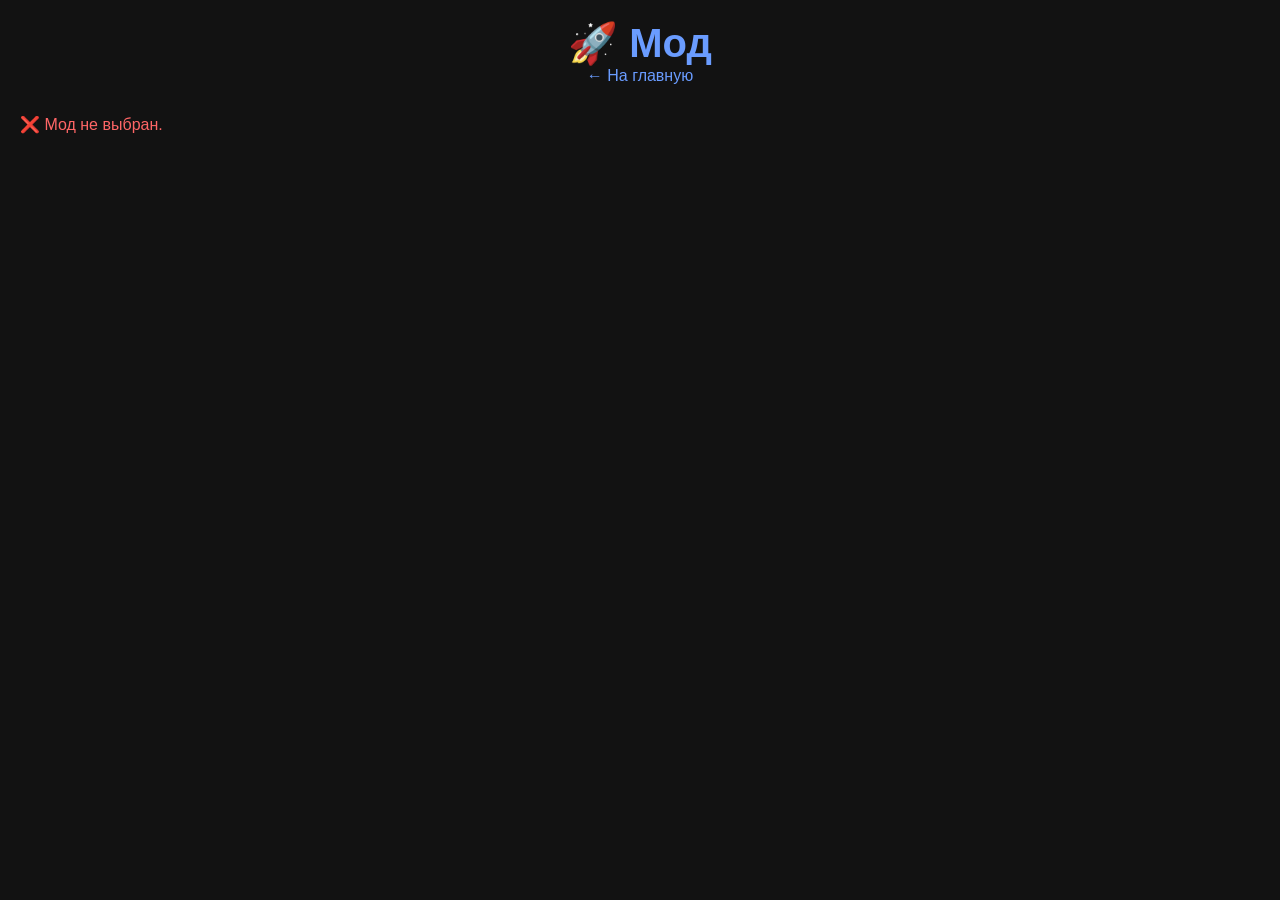
<file: mod-detail.html>
<!DOCTYPE html>
<html lang="ru">
<head>
    <meta charset="UTF-8">
    <meta name="viewport" content="width=device-width, initial-scale=1.0">
    <title>Мод - MinecraftMods.de5.net</title>
    <link rel="stylesheet" href="styles.css">
</head>
<body>
    <header>
        <h1>🚀 Мод</h1>
        <a href="index.html" style="color: #6a9cff;">← На главную</a>
    </header>

    <main id="mod-detail">
        <p>Загрузка...</p>
    </main>

    <script src="scripts.js"></script>
</body>
</html>
</file>
<file: styles.css>
* {
    margin: 0;
    padding: 0;
    box-sizing: border-box;
}

body {
    font-family: Arial, sans-serif;
    background-color: #121212;
    color: #e0e0e0;
    padding: 20px;
}

header {
    text-align: center;
    margin-bottom: 30px;
}

header h1 {
    font-size: 2.5rem;
    color: #6a9cff;
}

header p {
    font-size: 1.2rem;
    color: #aaa;
}

#mods {
    display: flex;
    flex-wrap: wrap;
    gap: 20px;
    justify-content: center;
}

.mod-card {
    background: #1e1e1e;
    border: 1px solid #333;
    border-radius: 12px;
    width: 200px;
    padding: 15px;
    text-align: center;
    transition: 0.3s;
    cursor: pointer;
}

.mod-card:hover {
    transform: scale(1.02);
    border-color: #6a9cff;
}

.mod-card img {
    width: 100%;
    height: 120px;
    object-fit: cover;
    border-radius: 8px;
    background: #2a2a2a;
}

.mod-card h3 {
    margin: 10px 0 5px;
    font-size: 1.1rem;
    color: #fff;
}

.mod-card p {
    font-size: 0.85rem;
    color: #aaa;
}

a {
    text-decoration: none;
    color: inherit;
}
</file>
